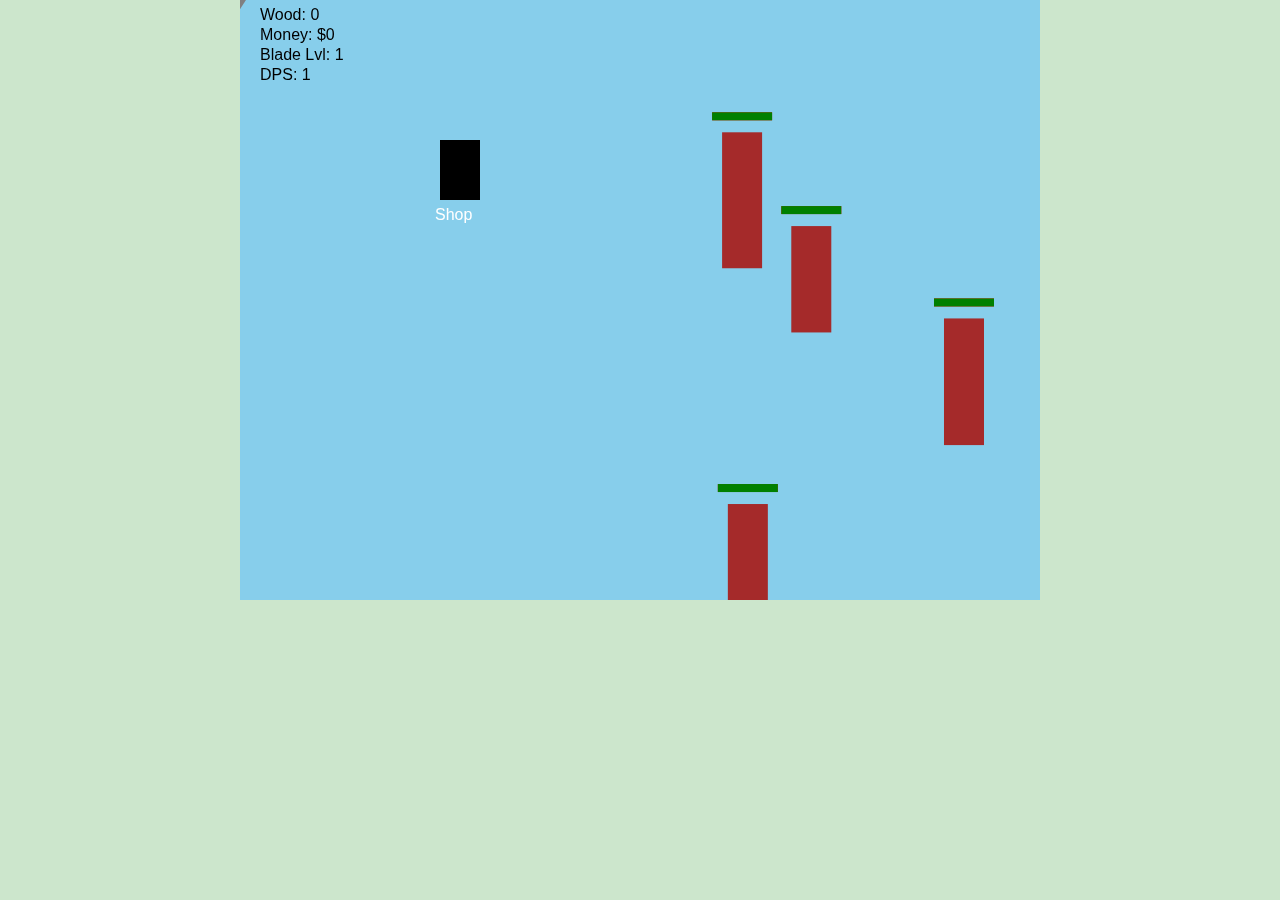
<file: exp-3/t1/index.html>
<!DOCTYPE html>
<html lang="en">
<head>
  <meta charset="UTF-8">
  <title>Tree Chopper Expanded</title>
  <style>
    body {
      margin: 0;
      background: #cce6cc;
      overflow: hidden;
    }
    canvas {
      display: block;
      margin: 0 auto;
      background: #87ceeb;
    }
  </style>
</head>
<body>
<canvas id="gameCanvas" width="800" height="600"></canvas>
<script>
const canvas = document.getElementById("gameCanvas");
const ctx = canvas.getContext("2d");

// Camera + player position
let camera = { x: 0, y: 0 };
let player = {
  x: 400,
  y: 300,
  speed: 4,
  wood: 0,
  money: 0,
  bladeLevel: 1,
  dps: 1
};

let mouse = { x: 0, y: 0, down: false };
let bladeAngle = 0;

// Blade colors by upgrade
const bladeColors = ["gray", "blue", "green", "purple", "gold", "red"];

// Shopkeeper
let shop = { x: 200, y: 200, width: 40, height: 60 };

// Create many trees
let trees = [];
for (let i = 0; i < 50; i++) {
  let x = Math.random() * 2000 - 1000; // scatter across map
  let y = Math.random() * 2000 - 1000;
  let hp = 50 + Math.floor(Math.random() * 300);
  trees.push({
    x: x,
    y: y,
    width: 40,
    height: 100 + Math.random() * 100,
    hp: hp,
    maxHp: hp,
    falling: false,
    fallAngle: 0
  });
}

// Input keys
let keys = {};
document.addEventListener("keydown", e => keys[e.key] = true);
document.addEventListener("keyup", e => keys[e.key] = false);

// Mouse
canvas.addEventListener("mousemove", e => {
  const rect = canvas.getBoundingClientRect();
  mouse.x = e.clientX - rect.left;
  mouse.y = e.clientY - rect.top;
});
canvas.addEventListener("mousedown", () => { mouse.down = true; });
canvas.addEventListener("mouseup", () => { mouse.down = false; });

// Movement
function movePlayer() {
  if (keys["w"]) player.y -= player.speed;
  if (keys["s"]) player.y += player.speed;
  if (keys["a"]) player.x -= player.speed;
  if (keys["d"]) player.x += player.speed;

  // Camera follows player
  camera.x = player.x - canvas.width / 2;
  camera.y = player.y - canvas.height / 2;
}

// Chop trees
function chopTrees() {
  trees.forEach(tree => {
    if (!tree.falling && tree.hp > 0 && mouse.down) {
      // Blade world position
      let worldMouseX = mouse.x + camera.x;
      let worldMouseY = mouse.y + camera.y;
      let dx = worldMouseX - tree.x;
      let dy = worldMouseY - (tree.y - tree.height / 2);
      let dist = Math.sqrt(dx*dx + dy*dy);
      if (dist < 80) {
        tree.hp -= player.dps;
        if (tree.hp <= 0) {
          tree.hp = 0;
          tree.falling = true;
          player.wood += Math.floor(tree.maxHp / 10);
        }
      }
    }
  });
}

// Draw trees
function drawTrees() {
  trees.forEach(tree => {
    ctx.save();
    ctx.translate(tree.x - camera.x, tree.y - camera.y);
    if (tree.falling) {
      tree.fallAngle += 0.05;
      ctx.rotate(tree.fallAngle);
      if (tree.fallAngle > Math.PI / 2) {
        // Respawn tree elsewhere
        tree.x = Math.random() * 2000 - 1000;
        tree.y = Math.random() * 2000 - 1000;
        tree.maxHp = 50 + Math.floor(Math.random() * 300);
        tree.hp = tree.maxHp;
        tree.height = 100 + Math.random() * 100;
        tree.falling = false;
        tree.fallAngle = 0;
      }
    }
    ctx.fillStyle = "brown";
    ctx.fillRect(-tree.width/2, -tree.height, tree.width, tree.height);

    // HP bar
    if (!tree.falling) {
      ctx.fillStyle = "red";
      ctx.fillRect(-30, -tree.height - 20, 60, 8);
      ctx.fillStyle = "green";
      ctx.fillRect(-30, -tree.height - 20, 60 * (tree.hp / tree.maxHp), 8);
    }
    ctx.restore();
  });
}

// Draw blade
function drawBlade() {
  bladeAngle += mouse.down ? 0.3 : 0.05;
  ctx.save();
  ctx.translate(mouse.x, mouse.y);
  ctx.rotate(bladeAngle);
  let color = bladeColors[Math.min(player.bladeLevel-1, bladeColors.length-1)];
  ctx.fillStyle = color;
  ctx.fillRect(-20, -5, 40, 10);
  ctx.restore();
}

// Shopkeeper
function drawShop() {
  ctx.fillStyle = "black";
  ctx.fillRect(shop.x - camera.x, shop.y - camera.y - shop.height, shop.width, shop.height);
  ctx.fillStyle = "white";
  ctx.fillText("Shop", shop.x - camera.x - 5, shop.y - camera.y + 20);

  // Interaction
  let worldMouseX = mouse.x + camera.x;
  let worldMouseY = mouse.y + camera.y;
  let dx = worldMouseX - (shop.x + shop.width/2);
  let dy = worldMouseY - (shop.y - shop.height/2);
  let dist = Math.sqrt(dx*dx + dy*dy);
  if (dist < 60 && mouse.down) {
    if (player.wood > 0) {
      player.money += player.wood;
      player.wood = 0;
    }
    if (player.money >= 20) {
      player.money -= 20;
      player.bladeLevel++;
      player.dps++;
    }
  }
}

// UI
function drawUI() {
  ctx.fillStyle = "black";
  ctx.font = "16px Arial";
  ctx.fillText("Wood: " + player.wood, 20, 20);
  ctx.fillText("Money: $" + player.money, 20, 40);
  ctx.fillText("Blade Lvl: " + player.bladeLevel, 20, 60);
  ctx.fillText("DPS: " + player.dps, 20, 80);
}

// Game loop
function gameLoop() {
  ctx.clearRect(0, 0, canvas.width, canvas.height);
  movePlayer();
  chopTrees();
  drawTrees();
  drawShop();
  drawBlade();
  drawUI();
  requestAnimationFrame(gameLoop);
}

gameLoop();
</script>
</body>
</html>
</file>
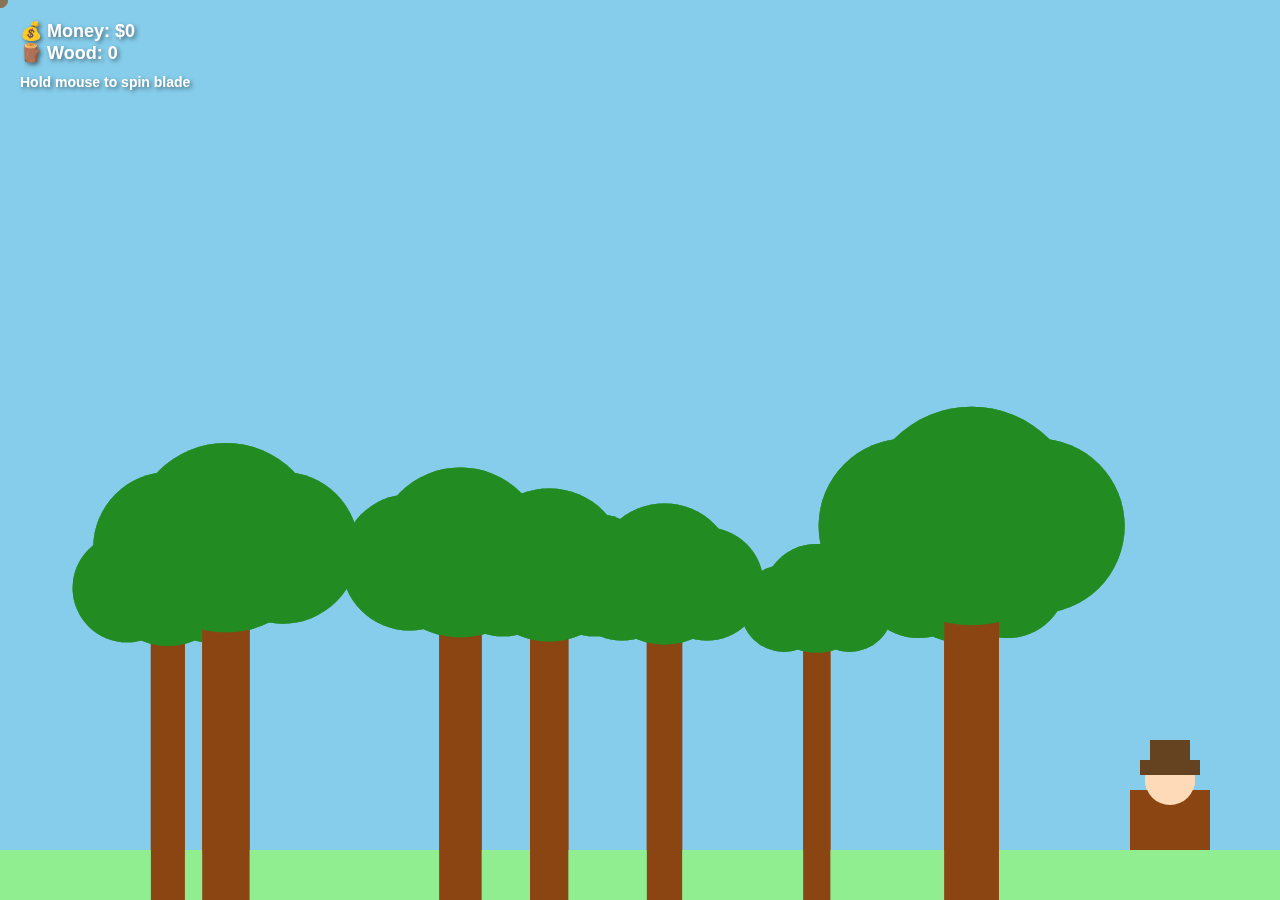
<file: exp-3/t2/index.html>
<!DOCTYPE html>
<html lang="en">
<head>
    <meta charset="UTF-8">
    <meta name="viewport" content="width=device-width, initial-scale=1.0">
    <title>Tree Chopper</title>
    <style>
        * {
            margin: 0;
            padding: 0;
            box-sizing: border-box;
        }
        
        body {
            overflow: hidden;
            font-family: 'Arial', sans-serif;
            background: linear-gradient(to bottom, #87CEEB 0%, #98D8C8 100%);
        }
        
        canvas {
            display: block;
            cursor: none;
        }
        
        #ui {
            position: absolute;
            top: 20px;
            left: 20px;
            color: white;
            font-weight: bold;
            text-shadow: 2px 2px 4px rgba(0,0,0,0.5);
            font-size: 18px;
            z-index: 10;
        }
        
        #shop {
            position: absolute;
            top: 50%;
            left: 50%;
            transform: translate(-50%, -50%);
            background: rgba(139, 90, 43, 0.95);
            padding: 30px;
            border-radius: 15px;
            border: 4px solid #8B4513;
            display: none;
            color: white;
            min-width: 400px;
            box-shadow: 0 10px 40px rgba(0,0,0,0.5);
        }
        
        #shop h2 {
            text-align: center;
            margin-bottom: 20px;
            color: #FFD700;
        }
        
        .blade-option {
            background: rgba(101, 67, 33, 0.8);
            padding: 15px;
            margin: 10px 0;
            border-radius: 8px;
            border: 2px solid #654321;
            cursor: pointer;
            transition: all 0.3s;
        }
        
        .blade-option:hover {
            background: rgba(101, 67, 33, 1);
            transform: scale(1.05);
        }
        
        .blade-option.owned {
            background: rgba(34, 139, 34, 0.6);
            border-color: #228B22;
        }
        
        .blade-option.equipped {
            background: rgba(218, 165, 32, 0.8);
            border-color: #DAA520;
        }
        
        button {
            background: #8B4513;
            color: white;
            border: none;
            padding: 10px 20px;
            border-radius: 5px;
            cursor: pointer;
            font-weight: bold;
            margin-top: 10px;
        }
        
        button:hover {
            background: #A0522D;
        }
        
        #close-shop {
            width: 100%;
            background: #CD853F;
        }
    </style>
</head>
<body>
    <canvas id="gameCanvas"></canvas>
    
    <div id="ui">
        <div>💰 Money: $<span id="money">0</span></div>
        <div>🪵 Wood: <span id="wood">0</span></div>
        <div style="font-size: 14px; margin-top: 10px;">Hold mouse to spin blade</div>
    </div>
    
    <div id="shop">
        <h2>🪓 Blade Shop 🪓</h2>
        <div id="blade-list"></div>
        <button id="close-shop">Close Shop</button>
    </div>

    <script>
        const canvas = document.getElementById('gameCanvas');
        const ctx = canvas.getContext('2d');
        
        canvas.width = window.innerWidth;
        canvas.height = window.innerHeight;
        
        // Audio
        const spinSound = new Audio('spin.mp3');
        spinSound.loop = true;
        spinSound.volume = 0.5;
        
        // Audio context for better browser compatibility
        let audioInitialized = false;
        
        function initAudio() {
            if (!audioInitialized) {
                spinSound.load();
                audioInitialized = true;
                console.log('Audio initialized');
            }
        }
        
        // Game state
        const game = {
            money: 0,
            wood: 0,
            mouseX: 0,
            mouseY: 0,
            mouseDown: false,
            bladeRotation: 0,
            bladeSpeed: 0,
            currentBlade: 0,
            isSpinning: false
        };
        
        // Blade types
        const blades = [
            { name: 'Rusty Blade', damage: 1, speed: 10, color: '#8B7355', price: 0, owned: true },
            { name: 'Iron Blade', damage: 2, speed: 12, color: '#C0C0C0', price: 50, owned: false },
            { name: 'Steel Blade', damage: 4, speed: 15, color: '#B0C4DE', price: 150, owned: false },
            { name: 'Golden Blade', damage: 7, speed: 18, color: '#FFD700', price: 400, owned: false },
            { name: 'Diamond Blade', damage: 12, speed: 22, color: '#00CED1', price: 1000, owned: false },
            { name: 'Obsidian Blade', damage: 20, speed: 25, color: '#2F0F3D', price: 2500, owned: false }
        ];
        
        // Trees
        const trees = [];
        const fallingTrees = [];
        
        // Shopkeeper
        const shopkeeper = {
            x: canvas.width - 150,
            y: canvas.height - 150,
            width: 80,
            height: 100,
            interactRadius: 100
        };
        
        // Particles
        const particles = [];
        
        class Tree {
            constructor(x, thickness) {
                this.x = x;
                this.thickness = thickness;
                this.height = 200 + thickness * 3;
                this.health = thickness * 10;
                this.maxHealth = this.health;
                this.y = canvas.height - this.height;
                this.chopProgress = 0;
            }
            
            draw() {
                // Tree trunk
                ctx.fillStyle = '#8B4513';
                ctx.fillRect(this.x - this.thickness / 2, this.y, this.thickness, this.height);
                
                // Tree top
                const topSize = this.thickness * 2;
                ctx.fillStyle = '#228B22';
                ctx.beginPath();
                ctx.arc(this.x, this.y - 20, topSize, 0, Math.PI * 2);
                ctx.fill();
                
                ctx.beginPath();
                ctx.arc(this.x - topSize * 0.6, this.y - 10, topSize * 0.8, 0, Math.PI * 2);
                ctx.fill();
                
                ctx.beginPath();
                ctx.arc(this.x + topSize * 0.6, this.y - 10, topSize * 0.8, 0, Math.PI * 2);
                ctx.fill();
                
                // Health bar
                if (this.health < this.maxHealth) {
                    const barWidth = this.thickness * 2;
                    const barHeight = 8;
                    ctx.fillStyle = 'rgba(0,0,0,0.5)';
                    ctx.fillRect(this.x - barWidth / 2, this.y - 40, barWidth, barHeight);
                    
                    ctx.fillStyle = '#00FF00';
                    const healthPercent = this.health / this.maxHealth;
                    ctx.fillRect(this.x - barWidth / 2, this.y - 40, barWidth * healthPercent, barHeight);
                }
            }
            
            takeDamage(amount) {
                this.health -= amount;
                
                // Create wood particles
                for (let i = 0; i < 3; i++) {
                    particles.push({
                        x: this.x + (Math.random() - 0.5) * this.thickness,
                        y: canvas.height - this.height / 2,
                        vx: (Math.random() - 0.5) * 3,
                        vy: -Math.random() * 3 - 2,
                        life: 30,
                        size: Math.random() * 4 + 2
                    });
                }
                
                if (this.health <= 0) {
                    return true;
                }
                return false;
            }
        }
        
        class FallingTree {
            constructor(tree) {
                this.x = tree.x;
                this.y = tree.y;
                this.thickness = tree.thickness;
                this.height = tree.height;
                this.angle = 0;
                this.angularVelocity = 0.02;
                this.woodValue = Math.floor(tree.thickness / 5) + 1;
            }
            
            update() {
                this.angle += this.angularVelocity;
                this.angularVelocity += 0.001;
                return this.angle > Math.PI / 2;
            }
            
            draw() {
                ctx.save();
                ctx.translate(this.x, canvas.height);
                ctx.rotate(-this.angle);
                
                // Trunk
                ctx.fillStyle = '#8B4513';
                ctx.fillRect(-this.thickness / 2, -this.height, this.thickness, this.height);
                
                // Top
                const topSize = this.thickness * 2;
                ctx.fillStyle = '#228B22';
                ctx.beginPath();
                ctx.arc(0, -this.height - 20, topSize, 0, Math.PI * 2);
                ctx.fill();
                
                ctx.restore();
            }
        }
        
        // Initialize trees
        function spawnTree() {
            const x = Math.random() * (canvas.width - 300) + 150;
            const thickness = Math.random() * 40 + 20;
            trees.push(new Tree(x, thickness));
        }
        
        // Initialize with some trees
        for (let i = 0; i < 8; i++) {
            spawnTree();
        }
        
        // Draw blade
        function drawBlade() {
            if (game.bladeSpeed > 0.1) {
                ctx.save();
                ctx.translate(game.mouseX, game.mouseY);
                ctx.rotate(game.bladeRotation);
                
                const blade = blades[game.currentBlade];
                const size = 30 + game.currentBlade * 5;
                
                // Blade glow
                const gradient = ctx.createRadialGradient(0, 0, 0, 0, 0, size * 1.5);
                gradient.addColorStop(0, blade.color + '40');
                gradient.addColorStop(1, 'transparent');
                ctx.fillStyle = gradient;
                ctx.fillRect(-size * 1.5, -size * 1.5, size * 3, size * 3);
                
                // Blade
                ctx.strokeStyle = blade.color;
                ctx.lineWidth = 6;
                ctx.lineCap = 'round';
                
                for (let i = 0; i < 4; i++) {
                    ctx.rotate(Math.PI / 2);
                    ctx.beginPath();
                    ctx.moveTo(0, 0);
                    ctx.lineTo(size, 0);
                    ctx.stroke();
                }
                
                // Center
                ctx.fillStyle = blade.color;
                ctx.beginPath();
                ctx.arc(0, 0, 8, 0, Math.PI * 2);
                ctx.fill();
                
                ctx.restore();
            } else {
                // Draw static cursor
                ctx.fillStyle = blades[game.currentBlade].color;
                ctx.beginPath();
                ctx.arc(game.mouseX, game.mouseY, 8, 0, Math.PI * 2);
                ctx.fill();
            }
        }
        
        // Draw shopkeeper
        function drawShopkeeper() {
            const sk = shopkeeper;
            
            // Body
            ctx.fillStyle = '#8B4513';
            ctx.fillRect(sk.x, sk.y + 40, sk.width, 60);
            
            // Head
            ctx.fillStyle = '#FFDAB9';
            ctx.beginPath();
            ctx.arc(sk.x + sk.width / 2, sk.y + 30, 25, 0, Math.PI * 2);
            ctx.fill();
            
            // Hat
            ctx.fillStyle = '#654321';
            ctx.fillRect(sk.x + 10, sk.y + 10, 60, 15);
            ctx.fillRect(sk.x + 20, sk.y - 10, 40, 20);
            
            // Check if player is near
            const dist = Math.hypot(game.mouseX - (sk.x + sk.width / 2), game.mouseY - (sk.y + sk.height / 2));
            if (dist < sk.interactRadius) {
                ctx.fillStyle = 'white';
                ctx.font = 'bold 16px Arial';
                ctx.textAlign = 'center';
                ctx.fillText('Press E to Shop', sk.x + sk.width / 2, sk.y - 20);
            }
        }
        
        // Update particles
        function updateParticles() {
            for (let i = particles.length - 1; i >= 0; i--) {
                const p = particles[i];
                p.x += p.vx;
                p.y += p.vy;
                p.vy += 0.2;
                p.life--;
                
                ctx.fillStyle = '#CD853F';
                ctx.fillRect(p.x, p.y, p.size, p.size);
                
                if (p.life <= 0) {
                    particles.splice(i, 1);
                }
            }
        }
        
        // Game loop
        function gameLoop() {
            ctx.fillStyle = 'rgba(135, 206, 235, 0.3)';
            ctx.fillRect(0, 0, canvas.width, canvas.height);
            
            // Draw ground
            ctx.fillStyle = '#90EE90';
            ctx.fillRect(0, canvas.height - 50, canvas.width, 50);
            
            // Update blade rotation
            if (game.mouseDown) {
                const blade = blades[game.currentBlade];
                game.bladeSpeed = Math.min(game.bladeSpeed + 0.5, blade.speed);
            } else {
                game.bladeSpeed *= 0.95;
            }
            game.bladeRotation += game.bladeSpeed * 0.1;
            
            // Handle spin sound
            if (game.bladeSpeed > 5 && !game.isSpinning) {
                spinSound.play().then(() => {
                    console.log('Audio playing');
                }).catch(e => {
                    console.error('Audio play failed:', e);
                });
                game.isSpinning = true;
            } else if (game.bladeSpeed <= 5 && game.isSpinning) {
                spinSound.pause();
                spinSound.currentTime = 0;
                game.isSpinning = false;
                console.log('Audio stopped');
            }
            
            // Update sound volume based on blade speed
            if (game.isSpinning) {
                spinSound.volume = Math.min(game.bladeSpeed / 20, 0.7);
            }
            
            // Check blade collision with trees
            if (game.bladeSpeed > 5) {
                for (let i = trees.length - 1; i >= 0; i--) {
                    const tree = trees[i];
                    const dist = Math.hypot(game.mouseX - tree.x, game.mouseY - (canvas.height - tree.height / 2));
                    
                    if (dist < tree.thickness + 20) {
                        const blade = blades[game.currentBlade];
                        if (tree.takeDamage(blade.damage * 0.1)) {
                            fallingTrees.push(new FallingTree(tree));
                            trees.splice(i, 1);
                            spawnTree();
                        }
                    }
                }
            }
            
            // Update falling trees
            for (let i = fallingTrees.length - 1; i >= 0; i--) {
                const ft = fallingTrees[i];
                if (ft.update()) {
                    game.wood += ft.woodValue;
                    updateUI();
                    fallingTrees.splice(i, 1);
                } else {
                    ft.draw();
                }
            }
            
            // Draw trees
            trees.forEach(tree => tree.draw());
            
            // Draw particles
            updateParticles();
            
            // Draw shopkeeper
            drawShopkeeper();
            
            // Draw blade
            drawBlade();
            
            requestAnimationFrame(gameLoop);
        }
        
        // UI updates
        function updateUI() {
            document.getElementById('money').textContent = game.money;
            document.getElementById('wood').textContent = game.wood;
        }
        
        // Shop system
        function openShop() {
            const shopEl = document.getElementById('shop');
            const bladeList = document.getElementById('blade-list');
            bladeList.innerHTML = '';
            
            blades.forEach((blade, index) => {
                const div = document.createElement('div');
                div.className = 'blade-option';
                if (blade.owned) div.classList.add('owned');
                if (index === game.currentBlade) div.classList.add('equipped');
                
                let statusText = '';
                if (index === game.currentBlade) {
                    statusText = ' [EQUIPPED]';
                } else if (blade.owned) {
                    statusText = ' [OWNED]';
                }
                
                div.innerHTML = `
                    <strong>${blade.name}${statusText}</strong><br>
                    Damage: ${blade.damage} | Speed: ${blade.speed}<br>
                    ${blade.price > 0 ? `Price: $${blade.price}` : 'Free'}
                `;
                
                div.onclick = () => {
                    if (blade.owned) {
                        game.currentBlade = index;
                        openShop();
                    } else if (game.money >= blade.price) {
                        game.money -= blade.price;
                        blade.owned = true;
                        game.currentBlade = index;
                        updateUI();
                        openShop();
                    } else {
                        alert('Not enough money!');
                    }
                };
                
                bladeList.appendChild(div);
            });
            
            shopEl.style.display = 'block';
        }
        
        // Event listeners
        canvas.addEventListener('mousemove', (e) => {
            game.mouseX = e.clientX;
            game.mouseY = e.clientY;
        });
        
        canvas.addEventListener('mousedown', () => {
            game.mouseDown = true;
            initAudio(); // Initialize audio on first interaction
        });
        
        canvas.addEventListener('mouseup', () => {
            game.mouseDown = false;
        });
        
        document.addEventListener('keydown', (e) => {
            if (e.key === 'e' || e.key === 'E') {
                const sk = shopkeeper;
                const dist = Math.hypot(game.mouseX - (sk.x + sk.width / 2), game.mouseY - (sk.y + sk.height / 2));
                if (dist < sk.interactRadius) {
                    // Sell wood
                    if (game.wood > 0) {
                        game.money += game.wood * 5;
                        game.wood = 0;
                        updateUI();  
                    }
                    openShop();
                } 
            }
        });
        
        document.getElementById('close-shop').addEventListener('click', () => {
            document.getElementById('shop').style.display = 'none';
        });
        
        // Start game
        updateUI();
        gameLoop();
    </script>
</body>
</html>
</file>
